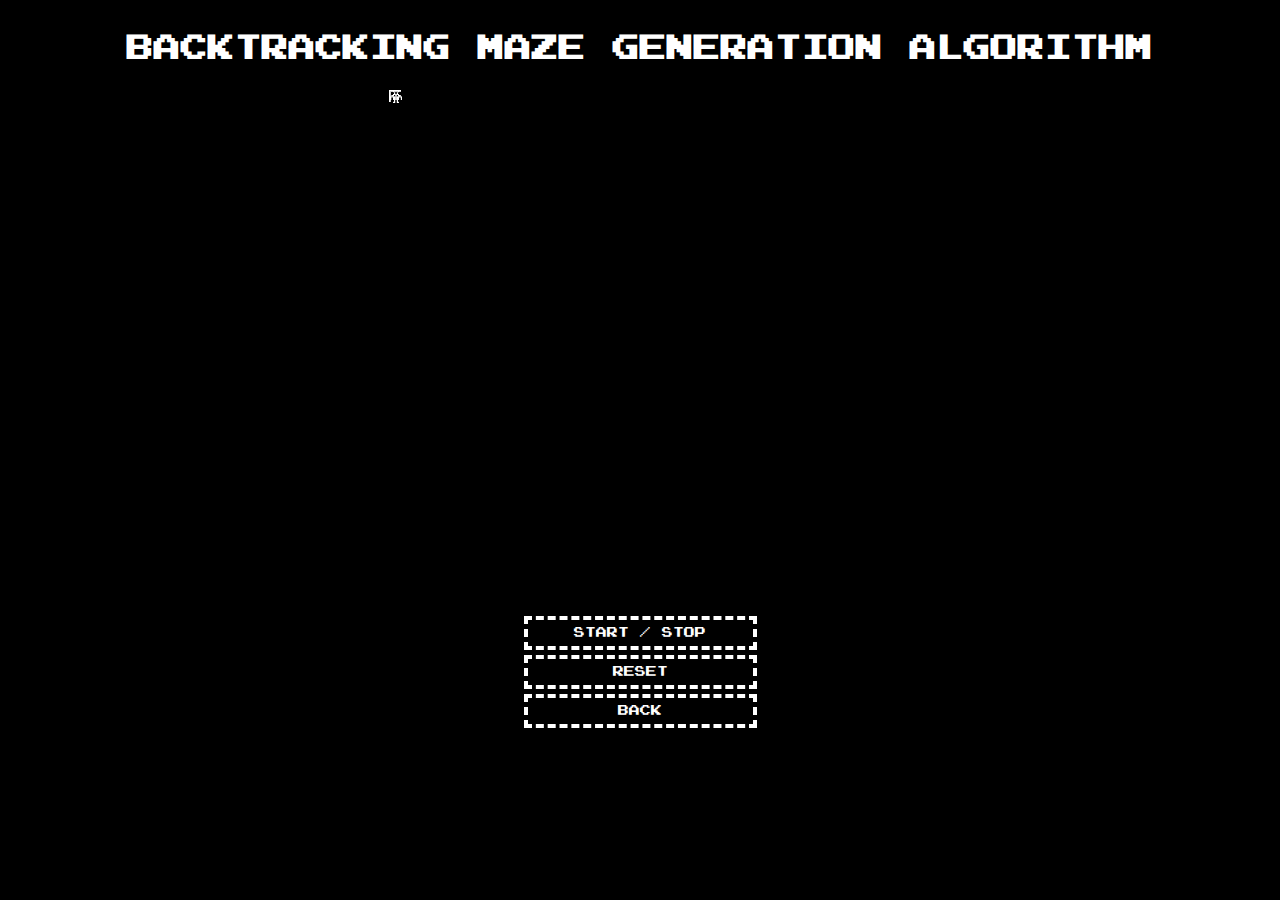
<file: backtracker.html>
<!DOCTYPE html>
<html lang="en" dir="ltr">

<head>
  <meta charset="utf-8">
  <title>Maze</title>sweetalert2
  <link rel="stylesheet" type="text/css" href="css/style.css">
  <link rel="stylesheet" type="text/css" href="css/sweetalert2.css">
  <script type="text/javascript" src="js/sweetalert2.all.min.js"></script>
  <script type="text/javascript" src="js/p5.js"></script>
  <script type="text/javascript" src="js/p5.sound.js"></script>
  <script type="text/javascript" src="js/backtracker.js"></script>
  <script type="text/javascript" src="js/astar.js"></script>
  <script type="text/javascript" src="js/cell.js"></script>
  <link rel="icon" href="img/favicon.png" type="image/png">
</head>

<body>
  <h1> BACKTRACKING MAZE GENERATION ALGORITHM </h1>

  <div id="canvasContainer" class="canvasContainer">

  </div>

  <nav class="bottom">
    <div class="button" id="draw" onclick="drawMaze()">
      START / STOP
    </div>
    <div class="button" id="skip" onclick="skipDrawing()">
      SKIP
    </div>
    <div class="button" id="solve1" onclick="solveMaze1()">
      SOLVE (A*)
    </div>
    <div class="button" id="solve" onclick="solveMaze()">
      SOLVE (random)
    </div>
    <div class="button" onClick="window.location.reload()">
      RESET
    </div>
    <div class="button">
      <a href="index.html">BACK</a>
    </div>
  </nav>
</body>

</html>
</file>
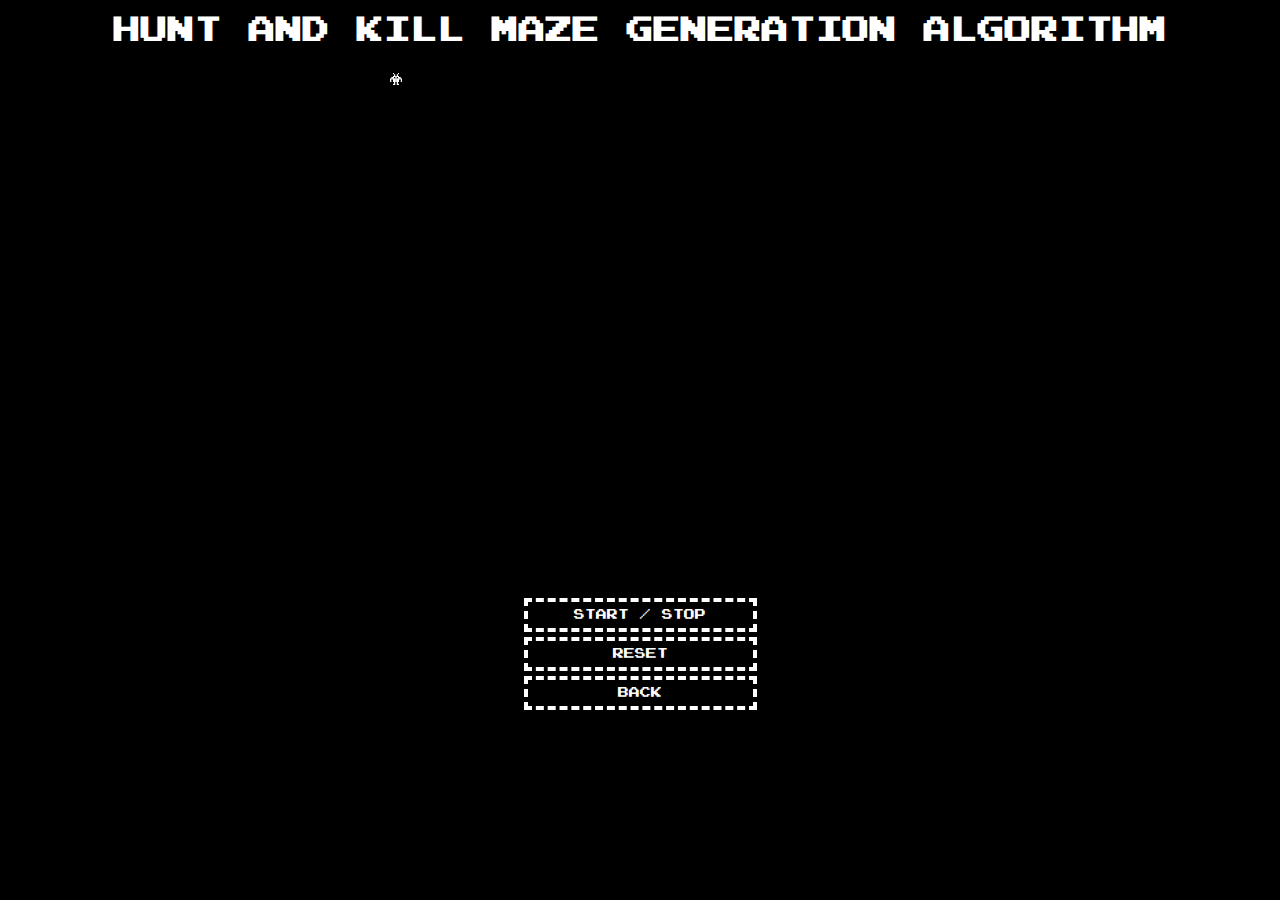
<file: hunt_and_kill.html>
<!DOCTYPE html>
<html lang="en" dir="ltr">

<head>
  <meta charset="utf-8">
  <title>Maze</title>
  <link rel="stylesheet" type="text/css" href="css/style.css">
  <link rel="stylesheet" type="text/css" href="css/sweetalert2.css">
  <script type="text/javascript" src="js/sweetalert2.all.min.js"></script>
  <script type="text/javascript" src="js/p5.js"></script>
  <script type="text/javascript" src="js/p5.sound.js"></script>
  <script type="text/javascript" src="js/hunt_and_kill.js"></script>
  <script type="text/javascript" src="js/astar.js"></script>
  <script type="text/javascript" src="js/cell.js"></script>
  <link rel="icon" href="img/favicon.png" type="image/png">


</head>

<body>
  <h1> HUNT AND KILL MAZE GENERATION ALGORITHM </h1>

  <div id="canvasContainer" class="canvasContainer">

  </div>

  <nav class="bottom">
    <div class="button" id="draw" onclick="drawMaze()">
      START / STOP
    </div>
    <div class="button" id="solve1" onclick="solveMaze1()">
      SOLVE (A*)
    </div>
    <div class="button" id="solve" onclick="solveMaze()">
      SOLVE (random)
    </div>
    <div class="button" id="skip" onclick="skipDrawing()">
      SKIP
    </div>
    <div class="button" onClick="window.location.reload()">
      RESET
    </div>
    <div class="button">
      <a href="index.html">BACK</a>
    </div>
  </nav>
</body>

</html>
</file>
<file: css/style.css>
@font-face {
  font-family: pixle;
  src: url(../fonts/PressStart2P-Regular.ttf);
}

canvas {}

h1 {
  display: block;
  margin: 0 auto;
  font-family: pixle;
  font-size: 3vh;
  color: white;
  text-align: center;
  padding-top: 1vh;
}

img {
  width: 20vh;
  display: block;
  margin: 0 auto;
  padding-bottom: 2vh;
}

.canvasContainer {
  padding-top: 1vh;
  display: flex;
  justify-content: center;
}

.menu {
  margin: 0 auto;
  padding-top: 5vh;
}

.menuTitle {
  font-family: pixle;
  color: white;
  text-align: center;
  font-size: 6vh;
  padding-bottom: 5vh;
}

.bottom {}

.bottom .button {
  position: relative;
  top: 0;
  width: 25vh;
  height: 2.9vh;
  line-height: 2.9vh;
  margin: 0 auto;
  font-family: pixle;
  font-size: 1.2vh;
  color: white;
  border: 0.5vh white dashed;
  text-align: center;
  margin-top: 5px;
  -webkit-user-select: none;
  -moz-user-select: none;
  -ms-user-select: none;
  user-select: none;
}

.button {
  position: relative;
  top: 0;
  width: 500px;
  height: 50px;
  line-height: 50px;
  margin: 0 auto;
  font-family: pixle;
  color: white;
  border: 0.5vh white dashed;
  text-align: center;
  margin-top: 5px;
  -webkit-user-select: none;
  -moz-user-select: none;
  -ms-user-select: none;
  user-select: none;
  cursor: pointer;
}

.button:hover {
  border: 0.5vh yellow dashed;
}

body {
  background: black;
}

a {
  text-decoration: none;
  color: white;
  display: block;
}

/*
#solve {
  visibility: hidden;
}

#solve1 {
  visibility: hidden;
}

#skip {
  visibility: hidden;
}*/
#solve {
  display: none;
}

#solve1 {
  display: none;
}

#skip {
  display: none;
}
</file>
<file: css/sweetalert2.css>
@-webkit-keyframes swal2-show {
  0% {
    -webkit-transform: scale(0.7);
    transform: scale(0.7);
  }

  45% {
    -webkit-transform: scale(1.05);
    transform: scale(1.05);
  }

  80% {
    -webkit-transform: scale(0.95);
    transform: scale(0.95);
  }

  100% {
    -webkit-transform: scale(1);
    transform: scale(1);
  }
}

@keyframes swal2-show {
  0% {
    -webkit-transform: scale(0.7);
    transform: scale(0.7);
  }

  45% {
    -webkit-transform: scale(1.05);
    transform: scale(1.05);
  }

  80% {
    -webkit-transform: scale(0.95);
    transform: scale(0.95);
  }

  100% {
    -webkit-transform: scale(1);
    transform: scale(1);
  }
}

@-webkit-keyframes swal2-hide {
  0% {
    -webkit-transform: scale(1);
    transform: scale(1);
    opacity: 1;
  }

  100% {
    -webkit-transform: scale(0.5);
    transform: scale(0.5);
    opacity: 0;
  }
}

@keyframes swal2-hide {
  0% {
    -webkit-transform: scale(1);
    transform: scale(1);
    opacity: 1;
  }

  100% {
    -webkit-transform: scale(0.5);
    transform: scale(0.5);
    opacity: 0;
  }
}

@-webkit-keyframes swal2-animate-success-line-tip {
  0% {
    top: 1.1875em;
    left: .0625em;
    width: 0;
  }

  54% {
    top: 1.0625em;
    left: .125em;
    width: 0;
  }

  70% {
    top: 2.1875em;
    left: -.375em;
    width: 3.125em;
  }

  84% {
    top: 3em;
    left: 1.3125em;
    width: 1.0625em;
  }

  100% {
    top: 2.8125em;
    left: .875em;
    width: 1.5625em;
  }
}

@keyframes swal2-animate-success-line-tip {
  0% {
    top: 1.1875em;
    left: .0625em;
    width: 0;
  }

  54% {
    top: 1.0625em;
    left: .125em;
    width: 0;
  }

  70% {
    top: 2.1875em;
    left: -.375em;
    width: 3.125em;
  }

  84% {
    top: 3em;
    left: 1.3125em;
    width: 1.0625em;
  }

  100% {
    top: 2.8125em;
    left: .875em;
    width: 1.5625em;
  }
}

@-webkit-keyframes swal2-animate-success-line-long {
  0% {
    top: 3.375em;
    right: 2.875em;
    width: 0;
  }

  65% {
    top: 3.375em;
    right: 2.875em;
    width: 0;
  }

  84% {
    top: 2.1875em;
    right: 0;
    width: 3.4375em;
  }

  100% {
    top: 2.375em;
    right: .5em;
    width: 2.9375em;
  }
}

@keyframes swal2-animate-success-line-long {
  0% {
    top: 3.375em;
    right: 2.875em;
    width: 0;
  }

  65% {
    top: 3.375em;
    right: 2.875em;
    width: 0;
  }

  84% {
    top: 2.1875em;
    right: 0;
    width: 3.4375em;
  }

  100% {
    top: 2.375em;
    right: .5em;
    width: 2.9375em;
  }
}

@-webkit-keyframes swal2-rotate-success-circular-line {
  0% {
    -webkit-transform: rotate(-45deg);
    transform: rotate(-45deg);
  }

  5% {
    -webkit-transform: rotate(-45deg);
    transform: rotate(-45deg);
  }

  12% {
    -webkit-transform: rotate(-405deg);
    transform: rotate(-405deg);
  }

  100% {
    -webkit-transform: rotate(-405deg);
    transform: rotate(-405deg);
  }
}

@keyframes swal2-rotate-success-circular-line {
  0% {
    -webkit-transform: rotate(-45deg);
    transform: rotate(-45deg);
  }

  5% {
    -webkit-transform: rotate(-45deg);
    transform: rotate(-45deg);
  }

  12% {
    -webkit-transform: rotate(-405deg);
    transform: rotate(-405deg);
  }

  100% {
    -webkit-transform: rotate(-405deg);
    transform: rotate(-405deg);
  }
}

@-webkit-keyframes swal2-animate-error-x-mark {
  0% {
    margin-top: 1.625em;
    -webkit-transform: scale(0.4);
    transform: scale(0.4);
    opacity: 0;
  }

  50% {
    margin-top: 1.625em;
    -webkit-transform: scale(0.4);
    transform: scale(0.4);
    opacity: 0;
  }

  80% {
    margin-top: -.375em;
    -webkit-transform: scale(1.15);
    transform: scale(1.15);
  }

  100% {
    margin-top: 0;
    -webkit-transform: scale(1);
    transform: scale(1);
    opacity: 1;
  }
}

@keyframes swal2-animate-error-x-mark {
  0% {
    margin-top: 1.625em;
    -webkit-transform: scale(0.4);
    transform: scale(0.4);
    opacity: 0;
  }

  50% {
    margin-top: 1.625em;
    -webkit-transform: scale(0.4);
    transform: scale(0.4);
    opacity: 0;
  }

  80% {
    margin-top: -.375em;
    -webkit-transform: scale(1.15);
    transform: scale(1.15);
  }

  100% {
    margin-top: 0;
    -webkit-transform: scale(1);
    transform: scale(1);
    opacity: 1;
  }
}

@-webkit-keyframes swal2-animate-error-icon {
  0% {
    -webkit-transform: rotateX(100deg);
    transform: rotateX(100deg);
    opacity: 0;
  }

  100% {
    -webkit-transform: rotateX(0deg);
    transform: rotateX(0deg);
    opacity: 1;
  }
}

@keyframes swal2-animate-error-icon {
  0% {
    -webkit-transform: rotateX(100deg);
    transform: rotateX(100deg);
    opacity: 0;
  }

  100% {
    -webkit-transform: rotateX(0deg);
    transform: rotateX(0deg);
    opacity: 1;
  }
}

body.swal2-toast-shown .swal2-container {
  background-color: transparent;
}

body.swal2-toast-shown .swal2-container.swal2-shown {
  background-color: transparent;
}

body.swal2-toast-shown .swal2-container.swal2-top {
  top: 0;
  right: auto;
  bottom: auto;
  left: 50%;
  -webkit-transform: translateX(-50%);
  transform: translateX(-50%);
}

body.swal2-toast-shown .swal2-container.swal2-top-end, body.swal2-toast-shown .swal2-container.swal2-top-right {
  top: 0;
  right: 0;
  bottom: auto;
  left: auto;
}

body.swal2-toast-shown .swal2-container.swal2-top-start, body.swal2-toast-shown .swal2-container.swal2-top-left {
  top: 0;
  right: auto;
  bottom: auto;
  left: 0;
}

body.swal2-toast-shown .swal2-container.swal2-center-start, body.swal2-toast-shown .swal2-container.swal2-center-left {
  top: 50%;
  right: auto;
  bottom: auto;
  left: 0;
  -webkit-transform: translateY(-50%);
  transform: translateY(-50%);
}

body.swal2-toast-shown .swal2-container.swal2-center {
  top: 50%;
  right: auto;
  bottom: auto;
  left: 50%;
  -webkit-transform: translate(-50%, -50%);
  transform: translate(-50%, -50%);
}

body.swal2-toast-shown .swal2-container.swal2-center-end, body.swal2-toast-shown .swal2-container.swal2-center-right {
  top: 50%;
  right: 0;
  bottom: auto;
  left: auto;
  -webkit-transform: translateY(-50%);
  transform: translateY(-50%);
}

body.swal2-toast-shown .swal2-container.swal2-bottom-start, body.swal2-toast-shown .swal2-container.swal2-bottom-left {
  top: auto;
  right: auto;
  bottom: 0;
  left: 0;
}

body.swal2-toast-shown .swal2-container.swal2-bottom {
  top: auto;
  right: auto;
  bottom: 0;
  left: 50%;
  -webkit-transform: translateX(-50%);
  transform: translateX(-50%);
}

body.swal2-toast-shown .swal2-container.swal2-bottom-end, body.swal2-toast-shown .swal2-container.swal2-bottom-right {
  top: auto;
  right: 0;
  bottom: 0;
  left: auto;
}

body.swal2-toast-column .swal2-toast {
  flex-direction: column;
  align-items: stretch;
}

body.swal2-toast-column .swal2-toast .swal2-actions {
  flex: 1;
  align-self: stretch;
  height: 2.2em;
  margin-top: .3125em;
}

body.swal2-toast-column .swal2-toast .swal2-loading {
  justify-content: center;
}

body.swal2-toast-column .swal2-toast .swal2-input {
  height: 2em;
  margin: .3125em auto;
  font-size: 1em;
}

body.swal2-toast-column .swal2-toast .swal2-validation-message {
  font-size: 1em;
}

.swal2-popup.swal2-toast {
  flex-direction: row;
  align-items: center;
  width: auto;
  padding: 0.625em;
  box-shadow: 0 0 0.625em #d9d9d9;
  overflow-y: hidden;
}

.swal2-popup.swal2-toast .swal2-header {
  flex-direction: row;
}

.swal2-popup.swal2-toast .swal2-title {
  flex-grow: 1;
  justify-content: flex-start;
  margin: 0 .6em;
  font-size: 1em;
}

.swal2-popup.swal2-toast .swal2-footer {
  margin: 0.5em 0 0;
  padding: 0.5em 0 0;
  font-size: 0.8em;
}

.swal2-popup.swal2-toast .swal2-close {
  position: initial;
  width: 0.8em;
  height: 0.8em;
  line-height: 0.8;
}

.swal2-popup.swal2-toast .swal2-content {
  justify-content: flex-start;
  font-size: 1em;
}

.swal2-popup.swal2-toast .swal2-icon {
  width: 2em;
  min-width: 2em;
  height: 2em;
  margin: 0;
}

.swal2-popup.swal2-toast .swal2-icon-text {
  font-size: 2em;
  font-weight: bold;
  line-height: 1em;
}

.swal2-popup.swal2-toast .swal2-icon.swal2-success .swal2-success-ring {
  width: 2em;
  height: 2em;
}

.swal2-popup.swal2-toast .swal2-icon.swal2-error [class^='swal2-x-mark-line'] {
  top: .875em;
  width: 1.375em;
}

.swal2-popup.swal2-toast .swal2-icon.swal2-error [class^='swal2-x-mark-line'][class$='left'] {
  left: .3125em;
}

.swal2-popup.swal2-toast .swal2-icon.swal2-error [class^='swal2-x-mark-line'][class$='right'] {
  right: .3125em;
}

.swal2-popup.swal2-toast .swal2-actions {
  height: auto;
  margin: 0 .3125em;
}

.swal2-popup.swal2-toast .swal2-styled {
  margin: 0 .3125em;
  padding: .3125em .625em;
  font-size: 1em;
}

.swal2-popup.swal2-toast .swal2-styled:focus {
  box-shadow: 0 0 0 0.0625em #fff, 0 0 0 0.125em rgba(50, 100, 150, 0.4);
}

.swal2-popup.swal2-toast .swal2-success {
  border-color: black !important;
}

.swal2-popup.swal2-toast .swal2-success [class^='swal2-success-circular-line'] {
  position: absolute;
  width: 2em;
  height: 2.8125em;
  -webkit-transform: rotate(45deg);
  transform: rotate(45deg);
  border-radius: 50%;
}

.swal2-popup.swal2-toast .swal2-success [class^='swal2-success-circular-line'][class$='left'] {
  top: -.25em;
  left: -.9375em;
  -webkit-transform: rotate(-45deg);
  transform: rotate(-45deg);
  -webkit-transform-origin: 2em 2em;
  transform-origin: 2em 2em;
  border-radius: 4em 0 0 4em;
}

.swal2-popup.swal2-toast .swal2-success [class^='swal2-success-circular-line'][class$='right'] {
  top: -.25em;
  left: .9375em;
  -webkit-transform-origin: 0 2em;
  transform-origin: 0 2em;
  border-radius: 0 4em 4em 0;
}

.swal2-popup.swal2-toast .swal2-success .swal2-success-ring {
  width: 2em;
  height: 2em;
}

.swal2-popup.swal2-toast .swal2-success .swal2-success-fix {
  top: 0;
  left: .4375em;
  width: .4375em;
  height: 2.6875em;
}

.swal2-popup.swal2-toast .swal2-success [class^='swal2-success-line'] {
  height: .3125em;
}

.swal2-popup.swal2-toast .swal2-success [class^='swal2-success-line'][class$='tip'] {
  top: 1.125em;
  left: .1875em;
  width: .75em;
}

.swal2-popup.swal2-toast .swal2-success [class^='swal2-success-line'][class$='long'] {
  top: .9375em;
  right: .1875em;
  width: 1.375em;
}

.swal2-popup.swal2-toast.swal2-show {
  -webkit-animation: showSweetToast .5s;
  animation: showSweetToast .5s;
}

.swal2-popup.swal2-toast.swal2-hide {
  -webkit-animation: hideSweetToast .2s forwards;
  animation: hideSweetToast .2s forwards;
}

.swal2-popup.swal2-toast .swal2-animate-success-icon .swal2-success-line-tip {
  -webkit-animation: animate-toast-success-tip .75s;
  animation: animate-toast-success-tip .75s;
}

.swal2-popup.swal2-toast .swal2-animate-success-icon .swal2-success-line-long {
  -webkit-animation: animate-toast-success-long .75s;
  animation: animate-toast-success-long .75s;
}

@-webkit-keyframes showSweetToast {
  0% {
    -webkit-transform: translateY(-0.625em) rotateZ(2deg);
    transform: translateY(-0.625em) rotateZ(2deg);
    opacity: 0;
  }

  33% {
    -webkit-transform: translateY(0) rotateZ(-2deg);
    transform: translateY(0) rotateZ(-2deg);
    opacity: .5;
  }

  66% {
    -webkit-transform: translateY(0.3125em) rotateZ(2deg);
    transform: translateY(0.3125em) rotateZ(2deg);
    opacity: .7;
  }

  100% {
    -webkit-transform: translateY(0) rotateZ(0);
    transform: translateY(0) rotateZ(0);
    opacity: 1;
  }
}

@keyframes showSweetToast {
  0% {
    -webkit-transform: translateY(-0.625em) rotateZ(2deg);
    transform: translateY(-0.625em) rotateZ(2deg);
    opacity: 0;
  }

  33% {
    -webkit-transform: translateY(0) rotateZ(-2deg);
    transform: translateY(0) rotateZ(-2deg);
    opacity: .5;
  }

  66% {
    -webkit-transform: translateY(0.3125em) rotateZ(2deg);
    transform: translateY(0.3125em) rotateZ(2deg);
    opacity: .7;
  }

  100% {
    -webkit-transform: translateY(0) rotateZ(0);
    transform: translateY(0) rotateZ(0);
    opacity: 1;
  }
}

@-webkit-keyframes hideSweetToast {
  0% {
    opacity: 1;
  }

  33% {
    opacity: .5;
  }

  100% {
    -webkit-transform: rotateZ(1deg);
    transform: rotateZ(1deg);
    opacity: 0;
  }
}

@keyframes hideSweetToast {
  0% {
    opacity: 1;
  }

  33% {
    opacity: .5;
  }

  100% {
    -webkit-transform: rotateZ(1deg);
    transform: rotateZ(1deg);
    opacity: 0;
  }
}

@-webkit-keyframes animate-toast-success-tip {
  0% {
    top: .5625em;
    left: .0625em;
    width: 0;
  }

  54% {
    top: .125em;
    left: .125em;
    width: 0;
  }

  70% {
    top: .625em;
    left: -.25em;
    width: 1.625em;
  }

  84% {
    top: 1.0625em;
    left: .75em;
    width: .5em;
  }

  100% {
    top: 1.125em;
    left: .1875em;
    width: .75em;
  }
}

@keyframes animate-toast-success-tip {
  0% {
    top: .5625em;
    left: .0625em;
    width: 0;
  }

  54% {
    top: .125em;
    left: .125em;
    width: 0;
  }

  70% {
    top: .625em;
    left: -.25em;
    width: 1.625em;
  }

  84% {
    top: 1.0625em;
    left: .75em;
    width: .5em;
  }

  100% {
    top: 1.125em;
    left: .1875em;
    width: .75em;
  }
}

@-webkit-keyframes animate-toast-success-long {
  0% {
    top: 1.625em;
    right: 1.375em;
    width: 0;
  }

  65% {
    top: 1.25em;
    right: .9375em;
    width: 0;
  }

  84% {
    top: .9375em;
    right: 0;
    width: 1.125em;
  }

  100% {
    top: .9375em;
    right: .1875em;
    width: 1.375em;
  }
}

@keyframes animate-toast-success-long {
  0% {
    top: 1.625em;
    right: 1.375em;
    width: 0;
  }

  65% {
    top: 1.25em;
    right: .9375em;
    width: 0;
  }

  84% {
    top: .9375em;
    right: 0;
    width: 1.125em;
  }

  100% {
    top: .9375em;
    right: .1875em;
    width: 1.375em;
  }
}

body.swal2-shown:not(.swal2-no-backdrop):not(.swal2-toast-shown) {
  overflow: hidden;
}

body.swal2-height-auto {
  height: auto !important;
}

body.swal2-no-backdrop .swal2-shown {
  top: auto;
  right: auto;
  bottom: auto;
  left: auto;
  background-color: transparent;
}

body.swal2-no-backdrop .swal2-shown>.swal2-modal {
  box-shadow: 0 0 10px rgba(0, 0, 0, 0.4);
}

body.swal2-no-backdrop .swal2-shown.swal2-top {
  top: 0;
  left: 50%;
  -webkit-transform: translateX(-50%);
  transform: translateX(-50%);
}

body.swal2-no-backdrop .swal2-shown.swal2-top-start, body.swal2-no-backdrop .swal2-shown.swal2-top-left {
  top: 0;
  left: 0;
}

body.swal2-no-backdrop .swal2-shown.swal2-top-end, body.swal2-no-backdrop .swal2-shown.swal2-top-right {
  top: 0;
  right: 0;
}

body.swal2-no-backdrop .swal2-shown.swal2-center {
  top: 50%;
  left: 50%;
  -webkit-transform: translate(-50%, -50%);
  transform: translate(-50%, -50%);
}

body.swal2-no-backdrop .swal2-shown.swal2-center-start, body.swal2-no-backdrop .swal2-shown.swal2-center-left {
  top: 50%;
  left: 0;
  -webkit-transform: translateY(-50%);
  transform: translateY(-50%);
}

body.swal2-no-backdrop .swal2-shown.swal2-center-end, body.swal2-no-backdrop .swal2-shown.swal2-center-right {
  top: 50%;
  right: 0;
  -webkit-transform: translateY(-50%);
  transform: translateY(-50%);
}

body.swal2-no-backdrop .swal2-shown.swal2-bottom {
  bottom: 0;
  left: 50%;
  -webkit-transform: translateX(-50%);
  transform: translateX(-50%);
}

body.swal2-no-backdrop .swal2-shown.swal2-bottom-start, body.swal2-no-backdrop .swal2-shown.swal2-bottom-left {
  bottom: 0;
  left: 0;
}

body.swal2-no-backdrop .swal2-shown.swal2-bottom-end, body.swal2-no-backdrop .swal2-shown.swal2-bottom-right {
  right: 0;
  bottom: 0;
}

.swal2-container {
  display: flex;
  position: fixed;
  top: 0;
  right: 0;
  bottom: 0;
  left: 0;
  flex-direction: row;
  align-items: center;
  justify-content: center;
  padding: 10px;
  background-color: transparent;
  z-index: 1060;
  overflow-x: hidden;
  -webkit-overflow-scrolling: touch;
}

.swal2-container.swal2-top {
  align-items: flex-start;
}

.swal2-container.swal2-top-start, .swal2-container.swal2-top-left {
  align-items: flex-start;
  justify-content: flex-start;
}

.swal2-container.swal2-top-end, .swal2-container.swal2-top-right {
  align-items: flex-start;
  justify-content: flex-end;
}

.swal2-container.swal2-center {
  align-items: center;
}

.swal2-container.swal2-center-start, .swal2-container.swal2-center-left {
  align-items: center;
  justify-content: flex-start;
}

.swal2-container.swal2-center-end, .swal2-container.swal2-center-right {
  align-items: center;
  justify-content: flex-end;
}

.swal2-container.swal2-bottom {
  align-items: flex-end;
}

.swal2-container.swal2-bottom-start, .swal2-container.swal2-bottom-left {
  align-items: flex-end;
  justify-content: flex-start;
}

.swal2-container.swal2-bottom-end, .swal2-container.swal2-bottom-right {
  align-items: flex-end;
  justify-content: flex-end;
}

.swal2-container.swal2-grow-fullscreen>.swal2-modal {
  display: flex !important;
  flex: 1;
  align-self: stretch;
  justify-content: center;
}

.swal2-container.swal2-grow-row>.swal2-modal {
  display: flex !important;
  flex: 1;
  align-content: center;
  justify-content: center;
}

.swal2-container.swal2-grow-column {
  flex: 1;
  flex-direction: column;
}

.swal2-container.swal2-grow-column.swal2-top, .swal2-container.swal2-grow-column.swal2-center, .swal2-container.swal2-grow-column.swal2-bottom {
  align-items: center;
}

.swal2-container.swal2-grow-column.swal2-top-start, .swal2-container.swal2-grow-column.swal2-center-start, .swal2-container.swal2-grow-column.swal2-bottom-start, .swal2-container.swal2-grow-column.swal2-top-left, .swal2-container.swal2-grow-column.swal2-center-left, .swal2-container.swal2-grow-column.swal2-bottom-left {
  align-items: flex-start;
}

.swal2-container.swal2-grow-column.swal2-top-end, .swal2-container.swal2-grow-column.swal2-center-end, .swal2-container.swal2-grow-column.swal2-bottom-end, .swal2-container.swal2-grow-column.swal2-top-right, .swal2-container.swal2-grow-column.swal2-center-right, .swal2-container.swal2-grow-column.swal2-bottom-right {
  align-items: flex-end;
}

.swal2-container.swal2-grow-column>.swal2-modal {
  display: flex !important;
  flex: 1;
  align-content: center;
  justify-content: center;
}

.swal2-container:not(.swal2-top):not(.swal2-top-start):not(.swal2-top-end):not(.swal2-top-left):not(.swal2-top-right):not(.swal2-center-start):not(.swal2-center-end):not(.swal2-center-left):not(.swal2-center-right):not(.swal2-bottom):not(.swal2-bottom-start):not(.swal2-bottom-end):not(.swal2-bottom-left):not(.swal2-bottom-right):not(.swal2-grow-fullscreen)>.swal2-modal {
  margin: auto;
}

@media all and (-ms-high-contrast: none), (-ms-high-contrast: active) {
  .swal2-container .swal2-modal {
    margin: 0 !important;
  }
}

.swal2-container.swal2-fade {
  transition: background-color .1s;
}

.swal2-container.swal2-shown {
  background-color: rgba(0, 0, 0, 0.4);
}

.swal2-popup {
  display: none;
  position: relative;
  flex-direction: column;
  justify-content: center;
  width: 32em;
  max-width: 100%;
  padding: 1.25em;
  border-radius: 0.3125em;
  background: #fff;
  font-family: inherit;
  font-size: 1rem;
  box-sizing: border-box;
}

.swal2-popup:focus {
  outline: none;
}

.swal2-popup.swal2-loading {
  overflow-y: hidden;
}

.swal2-popup .swal2-header {
  display: flex;
  flex-direction: column;
  align-items: center;
}

.swal2-popup .swal2-title {
  display: block;
  position: relative;
  max-width: 100%;
  margin: 0 0 0.4em;
  padding: 0;
  color: black !important;
  font-size: 1.875em;
  font-weight: 600;
  text-align: center;
  text-transform: none;
  word-wrap: break-word;
}

.swal2-popup .swal2-actions {
  flex-wrap: wrap;
  align-items: center;
  justify-content: center;
  margin: 1.25em auto 0;
  z-index: 1;
}

.swal2-popup .swal2-actions:not(.swal2-loading) .swal2-styled[disabled] {
  opacity: .4;
}

.swal2-popup .swal2-actions:not(.swal2-loading) .swal2-styled:hover {
  background-image: linear-gradient(rgba(0, 0, 0, 0.1), rgba(0, 0, 0, 0.1));
}

.swal2-popup .swal2-actions:not(.swal2-loading) .swal2-styled:active {
  background-image: linear-gradient(rgba(0, 0, 0, 0.2), rgba(0, 0, 0, 0.2));
}

.swal2-popup .swal2-actions.swal2-loading .swal2-styled.swal2-confirm {
  width: 2.5em;
  height: 2.5em;
  margin: .46875em;
  padding: 0;
  border: .25em solid transparent;
  border-radius: 100%;
  border-color: transparent;
  background-color: black !important;
  color: transparent;
  cursor: default;
  box-sizing: border-box;
  -webkit-animation: swal2-rotate-loading 1.5s linear 0s infinite normal;
  animation: swal2-rotate-loading 1.5s linear 0s infinite normal;
  -webkit-user-select: none;
  -moz-user-select: none;
  -ms-user-select: none;
  user-select: none;
}

.swal2-popup .swal2-actions.swal2-loading .swal2-styled.swal2-cancel {
  margin-right: 30px;
  margin-left: 30px;
}

.swal2-popup .swal2-actions.swal2-loading :not(.swal2-styled).swal2-confirm::after {
  display: inline-block;
  width: 15px;
  height: 15px;
  margin-left: 5px;
  border: 3px solid #999999;
  border-radius: 50%;
  border-right-color: transparent;
  box-shadow: 1px 1px 1px #fff;
  content: '';
  -webkit-animation: swal2-rotate-loading 1.5s linear 0s infinite normal;
  animation: swal2-rotate-loading 1.5s linear 0s infinite normal;
}

.swal2-popup .swal2-styled {
  margin: .3125em;
  padding: .625em 2em;
  font-weight: 500;
  box-shadow: none;
}

.swal2-popup .swal2-styled:not([disabled]) {
  cursor: pointer;
}

.swal2-popup .swal2-styled.swal2-confirm {
  border: 0;
  border-radius: 0.25em;
  background: initial;
  background-color: black !important;
  color: white !important;
  font-size: 1.0625em;
}

.swal2-popup .swal2-styled.swal2-cancel {
  border: 0;
  border-radius: 0.25em;
  background: initial;
  background-color: #aaa;
  color: #fff;
  font-size: 1.0625em;
}

.swal2-popup .swal2-styled:focus {
  outline: none;
  box-shadow: 0 0 0 2px #fff, 0 0 0 4px rgba(50, 100, 150, 0.4);
}

.swal2-popup .swal2-styled::-moz-focus-inner {
  border: 0;
}

.swal2-popup .swal2-footer {
  justify-content: center;
  margin: 1.25em 0 0;
  padding: 1em 0 0;
  border-top: 1px solid #eee;
  color: #545454;
  font-size: 1em;
}

.swal2-popup .swal2-image {
  max-width: 100%;
  margin: 1.25em auto;
}

.swal2-popup .swal2-close {
  position: absolute;
  top: 0;
  right: 0;
  justify-content: center;
  width: 1.2em;
  height: 1.2em;
  padding: 0;
  transition: color 0.1s ease-out;
  border: none;
  border-radius: 0;
  outline: initial;
  background: transparent;
  color: #cccccc;
  font-family: serif;
  font-size: 2.5em;
  line-height: 1.2;
  cursor: pointer;
  overflow: hidden;
}

.swal2-popup .swal2-close:hover {
  -webkit-transform: none;
  transform: none;
  color: #f27474;
}

.swal2-popup>.swal2-input,
.swal2-popup>.swal2-file,
.swal2-popup>.swal2-textarea,
.swal2-popup>.swal2-select,
.swal2-popup>.swal2-radio,
.swal2-popup>.swal2-checkbox {
  display: none;
}

.swal2-popup .swal2-content {
  justify-content: center;
  margin: 0;
  padding: 0;
  color: #545454;
  font-size: 1.125em;
  font-weight: 300;
  line-height: normal;
  z-index: 1;
  word-wrap: break-word;
}

.swal2-popup #swal2-content {
  text-align: center;
}

.swal2-popup .swal2-input,
.swal2-popup .swal2-file,
.swal2-popup .swal2-textarea,
.swal2-popup .swal2-select,
.swal2-popup .swal2-radio,
.swal2-popup .swal2-checkbox {
  margin: 1em auto;
}

.swal2-popup .swal2-input,
.swal2-popup .swal2-file,
.swal2-popup .swal2-textarea {
  width: 100%;
  transition: border-color .3s, box-shadow .3s;
  border: 1px solid #d9d9d9;
  border-radius: 0.1875em;
  font-size: 1.125em;
  box-shadow: inset 0 1px 1px rgba(0, 0, 0, 0.06);
  box-sizing: border-box;
}

.swal2-popup .swal2-input.swal2-inputerror,
.swal2-popup .swal2-file.swal2-inputerror,
.swal2-popup .swal2-textarea.swal2-inputerror {
  border-color: #f27474 !important;
  box-shadow: 0 0 2px #f27474 !important;
}

.swal2-popup .swal2-input:focus,
.swal2-popup .swal2-file:focus,
.swal2-popup .swal2-textarea:focus {
  border: 1px solid #b4dbed;
  outline: none;
  box-shadow: 0 0 3px #c4e6f5;
}

.swal2-popup .swal2-input::-webkit-input-placeholder,
.swal2-popup .swal2-file::-webkit-input-placeholder,
.swal2-popup .swal2-textarea::-webkit-input-placeholder {
  color: #cccccc;
}

.swal2-popup .swal2-input:-ms-input-placeholder,
.swal2-popup .swal2-file:-ms-input-placeholder,
.swal2-popup .swal2-textarea:-ms-input-placeholder {
  color: #cccccc;
}

.swal2-popup .swal2-input::-ms-input-placeholder,
.swal2-popup .swal2-file::-ms-input-placeholder,
.swal2-popup .swal2-textarea::-ms-input-placeholder {
  color: #cccccc;
}

.swal2-popup .swal2-input::placeholder,
.swal2-popup .swal2-file::placeholder,
.swal2-popup .swal2-textarea::placeholder {
  color: #cccccc;
}

.swal2-popup .swal2-range input {
  width: 80%;
}

.swal2-popup .swal2-range output {
  width: 20%;
  font-weight: 600;
  text-align: center;
}

.swal2-popup .swal2-range input,
.swal2-popup .swal2-range output {
  height: 2.625em;
  margin: 1em auto;
  padding: 0;
  font-size: 1.125em;
  line-height: 2.625em;
}

.swal2-popup .swal2-input {
  height: 2.625em;
  padding: 0 0.75em;
}

.swal2-popup .swal2-input[type='number'] {
  max-width: 10em;
}

.swal2-popup .swal2-file {
  font-size: 1.125em;
}

.swal2-popup .swal2-textarea {
  height: 6.75em;
  padding: 0.75em;
}

.swal2-popup .swal2-select {
  min-width: 50%;
  max-width: 100%;
  padding: .375em .625em;
  color: #545454;
  font-size: 1.125em;
}

.swal2-popup .swal2-radio,
.swal2-popup .swal2-checkbox {
  align-items: center;
  justify-content: center;
}

.swal2-popup .swal2-radio label,
.swal2-popup .swal2-checkbox label {
  margin: 0 .6em;
  font-size: 1.125em;
}

.swal2-popup .swal2-radio input,
.swal2-popup .swal2-checkbox input {
  margin: 0 .4em;
}

.swal2-popup .swal2-validation-message {
  display: none;
  align-items: center;
  justify-content: center;
  padding: 0.625em;
  background: #f0f0f0;
  color: #666666;
  font-size: 1em;
  font-weight: 300;
  overflow: hidden;
}

.swal2-popup .swal2-validation-message::before {
  display: inline-block;
  width: 1.5em;
  min-width: 1.5em;
  height: 1.5em;
  margin: 0 .625em;
  border-radius: 50%;
  background-color: #f27474;
  color: #fff;
  font-weight: 600;
  line-height: 1.5em;
  text-align: center;
  content: '!';
  zoom: normal;
}

@supports (-ms-accelerator: true) {
  .swal2-range input {
    width: 100% !important;
  }

  .swal2-range output {
    display: none;
  }
}

@media all and (-ms-high-contrast: none), (-ms-high-contrast: active) {
  .swal2-range input {
    width: 100% !important;
  }

  .swal2-range output {
    display: none;
  }
}

@-moz-document url-prefix() {
  .swal2-close:focus {
    outline: 2px solid rgba(50, 100, 150, 0.4);
  }
}

.swal2-icon {
  position: relative;
  justify-content: center;
  width: 5em;
  height: 5em;
  margin: 1.25em auto 1.875em;
  border: .25em solid transparent;
  border-radius: 50%;
  line-height: 5em;
  cursor: default;
  box-sizing: content-box;
  -webkit-user-select: none;
  -moz-user-select: none;
  -ms-user-select: none;
  user-select: none;
  zoom: normal;
}

.swal2-icon-text {
  font-size: 3.75em;
}

.swal2-icon.swal2-error {
  border-color: #f27474;
}

.swal2-icon.swal2-error .swal2-x-mark {
  position: relative;
  flex-grow: 1;
}

.swal2-icon.swal2-error [class^='swal2-x-mark-line'] {
  display: block;
  position: absolute;
  top: 2.3125em;
  width: 2.9375em;
  height: .3125em;
  border-radius: .125em;
  background-color: #f27474;
}

.swal2-icon.swal2-error [class^='swal2-x-mark-line'][class$='left'] {
  left: 1.0625em;
  -webkit-transform: rotate(45deg);
  transform: rotate(45deg);
}

.swal2-icon.swal2-error [class^='swal2-x-mark-line'][class$='right'] {
  right: 1em;
  -webkit-transform: rotate(-45deg);
  transform: rotate(-45deg);
}

.swal2-icon.swal2-warning {
  border-color: black;
  color: black;
  background: black !important;
}

.swal2-icon.swal2-info {
  border-color: black !important;
  color: black !important;
  background: white !important;
}

.swal2-icon.swal2-question {
  border-color: yellow !important;
  color: yellow !important;
  background: black !important;
}

.swal2-icon.swal2-success {
  border-color: yellow !important;
  color: yellow !important;
  background: black !important;
}

.swal2-icon.swal2-success [class^='swal2-success-circular-line'] {
  position: absolute;
  width: 3.75em;
  height: 7.5em;
  -webkit-transform: rotate(45deg);
  transform: rotate(45deg);
  border-radius: 50%;
}

.swal2-icon.swal2-success [class^='swal2-success-circular-line'][class$='left'] {
  top: -.4375em;
  left: -2.0635em;
  -webkit-transform: rotate(-45deg);
  transform: rotate(-45deg);
  -webkit-transform-origin: 3.75em 3.75em;
  transform-origin: 3.75em 3.75em;
  border-radius: 7.5em 0 0 7.5em;
}

.swal2-icon.swal2-success [class^='swal2-success-circular-line'][class$='right'] {
  top: -.6875em;
  left: 1.875em;
  -webkit-transform: rotate(-45deg);
  transform: rotate(-45deg);
  -webkit-transform-origin: 0 3.75em;
  transform-origin: 0 3.75em;
  border-radius: 0 7.5em 7.5em 0;
}

.swal2-icon.swal2-success .swal2-success-ring {
  position: absolute;
  top: -.25em;
  left: -.25em;
  width: 100%;
  height: 100%;
  /*   border: 0.25em solid rgba(165, 220, 134, 0.3);  */
  border: 0.25em solid black !important;
  border-radius: 50%;
  z-index: 2;
  box-sizing: content-box;
}

.swal2-icon.swal2-success .swal2-success-fix {
  position: absolute;
  top: .5em;
  left: 1.625em;
  width: .4375em;
  height: 5.625em;
  -webkit-transform: rotate(-45deg);
  transform: rotate(-45deg);
  z-index: 1;
}

.swal2-icon.swal2-success [class^='swal2-success-line'] {
  display: block;
  position: absolute;
  height: .3125em;
  border-radius: .125em;
  background-color: black !important;
  z-index: 2;
}

.swal2-icon.swal2-success [class^='swal2-success-line'][class$='tip'] {
  top: 2.875em;
  left: .875em;
  width: 1.5625em;
  -webkit-transform: rotate(45deg);
  transform: rotate(45deg);
}

.swal2-icon.swal2-success [class^='swal2-success-line'][class$='long'] {
  top: 2.375em;
  right: .5em;
  width: 2.9375em;
  -webkit-transform: rotate(-45deg);
  transform: rotate(-45deg);
}

.swal2-progresssteps {
  align-items: center;
  margin: 0 0 1.25em;
  padding: 0;
  font-weight: 600;
}

.swal2-progresssteps li {
  display: inline-block;
  position: relative;
}

.swal2-progresssteps .swal2-progresscircle {
  width: 2em;
  height: 2em;
  border-radius: 2em;
  background: black !important;
  color: #fff;
  line-height: 2em;
  text-align: center;
  z-index: 20;
}

.swal2-progresssteps .swal2-progresscircle:first-child {
  margin-left: 0;
}

.swal2-progresssteps .swal2-progresscircle:last-child {
  margin-right: 0;
}

.swal2-progresssteps .swal2-progresscircle.swal2-activeprogressstep {
  background: black !important;
}

.swal2-progresssteps .swal2-progresscircle.swal2-activeprogressstep~.swal2-progresscircle {
  background: #add8e6;
}

.swal2-progresssteps .swal2-progresscircle.swal2-activeprogressstep~.swal2-progressline {
  background: #add8e6;
}

.swal2-progresssteps .swal2-progressline {
  width: 2.5em;
  height: .4em;
  margin: 0 -1px;
  background: black !important;
  z-index: 10;
}

[class^='swal2'] {
  -webkit-tap-highlight-color: transparent;
}

.swal2-show {
  -webkit-animation: swal2-show 0.3s;
  animation: swal2-show 0.3s;
}

.swal2-show.swal2-noanimation {
  -webkit-animation: none;
  animation: none;
}

.swal2-hide {
  -webkit-animation: swal2-hide 0.15s forwards;
  animation: swal2-hide 0.15s forwards;
}

.swal2-hide.swal2-noanimation {
  -webkit-animation: none;
  animation: none;
}

.swal2-rtl .swal2-close {
  right: auto;
  left: 0;
}

.swal2-animate-success-icon .swal2-success-line-tip {
  -webkit-animation: swal2-animate-success-line-tip 0.75s;
  animation: swal2-animate-success-line-tip 0.75s;
}

.swal2-animate-success-icon .swal2-success-line-long {
  -webkit-animation: swal2-animate-success-line-long 0.75s;
  animation: swal2-animate-success-line-long 0.75s;
}

.swal2-animate-success-icon .swal2-success-circular-line-right {
  -webkit-animation: swal2-rotate-success-circular-line 4.25s ease-in;
  animation: swal2-rotate-success-circular-line 4.25s ease-in;
}

.swal2-animate-error-icon {
  -webkit-animation: swal2-animate-error-icon 0.5s;
  animation: swal2-animate-error-icon 0.5s;
}

.swal2-animate-error-icon .swal2-x-mark {
  -webkit-animation: swal2-animate-error-x-mark 0.5s;
  animation: swal2-animate-error-x-mark 0.5s;
}

@-webkit-keyframes swal2-rotate-loading {
  0% {
    -webkit-transform: rotate(0deg);
    transform: rotate(0deg);
  }

  100% {
    -webkit-transform: rotate(360deg);
    transform: rotate(360deg);
  }
}

@keyframes swal2-rotate-loading {
  0% {
    -webkit-transform: rotate(0deg);
    transform: rotate(0deg);
  }

  100% {
    -webkit-transform: rotate(360deg);
    transform: rotate(360deg);
  }
}

@media print {
  body.swal2-shown:not(.swal2-no-backdrop):not(.swal2-toast-shown) {
    overflow-y: scroll !important;
  }

  body.swal2-shown:not(.swal2-no-backdrop):not(.swal2-toast-shown)>[aria-hidden='true'] {
    display: none;
  }

  body.swal2-shown:not(.swal2-no-backdrop):not(.swal2-toast-shown) .swal2-container {
    position: initial !important;
  }
}
</file>
